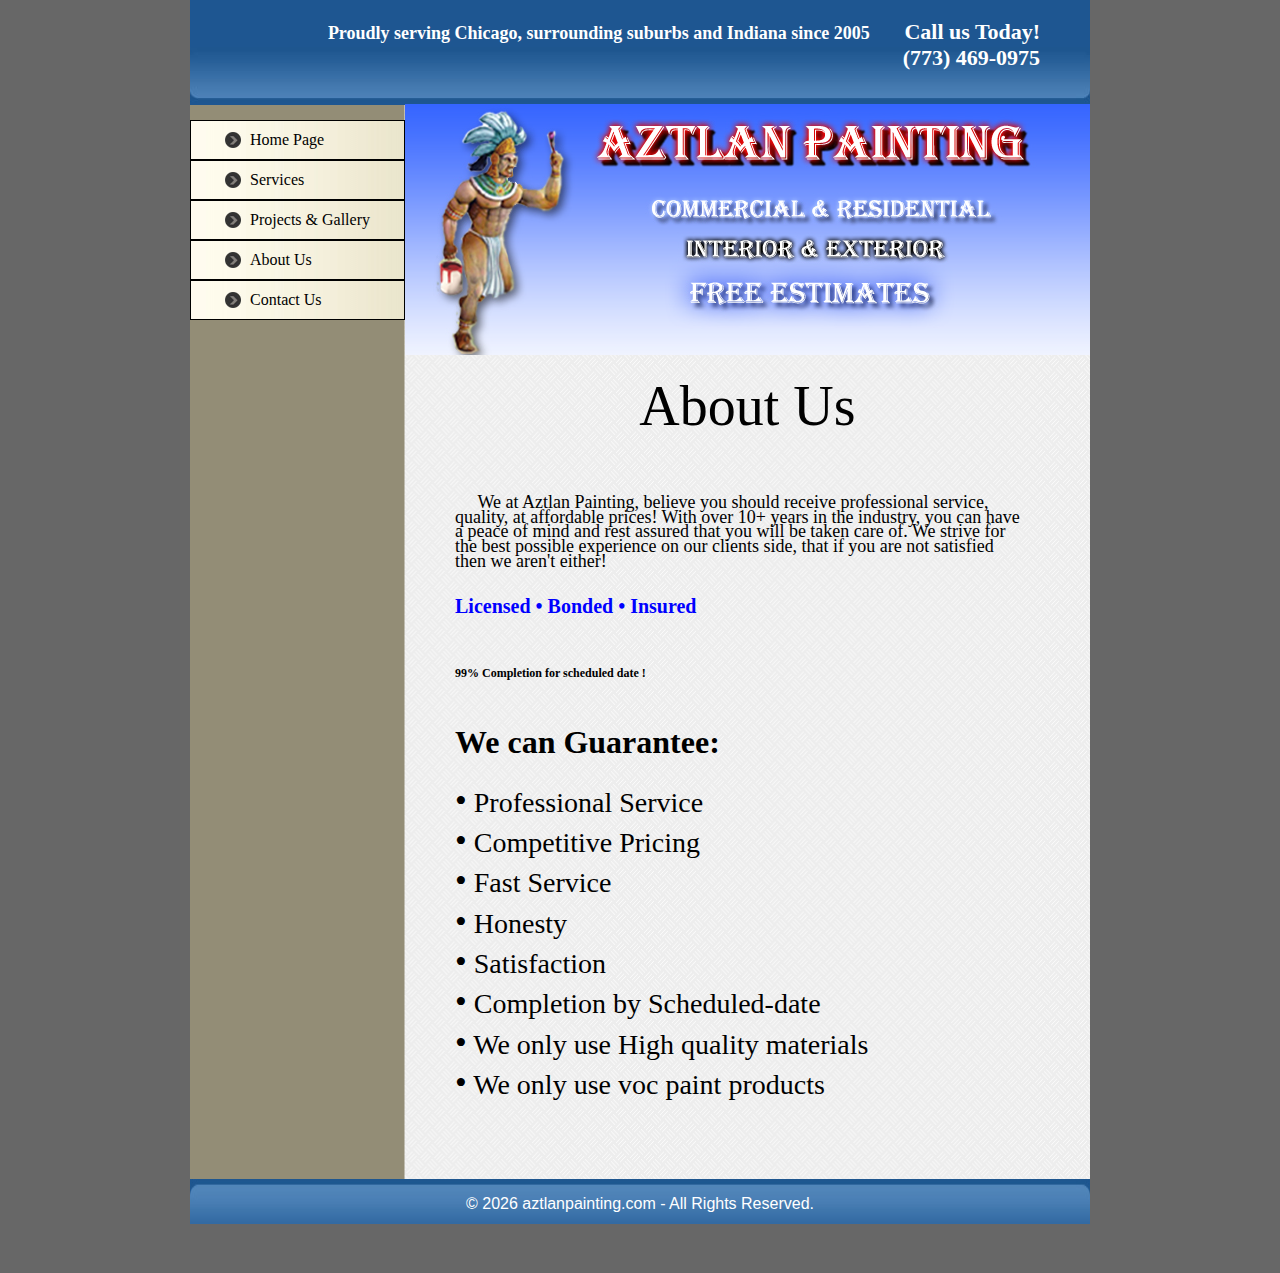
<file: About_Us.html>
<!DOCTYPE html>
<html>
	<head>
		<meta charset="utf-8">
		<meta http-equiv="X-UA-Compatible" content="IE=edge">
		<title>About Us</title>
		<meta name="description" content="Aztlan Painting - Professional painting services for your home and business">
		<meta name="viewport" content="width=device-width, initial-scale=1">
		<link rel="stylesheet" href="style.css">
	</head>
	<body>
		<div class="page">
			<div style="position:relative;text-align:right;">
				<img src="images/623_header_1.jpg" style="height:105px;width:900px;">
				<div class="header">
					<strong>
						&nbsp;Proudly serving Chicago, surrounding suburbs and Indiana since 2005&nbsp;&nbsp;&nbsp;
						<font style="font-size:22px;">
							&nbsp;&nbsp; Call us Today! &nbsp;&nbsp;<br>
							&nbsp;&nbsp;&nbsp;(773) 469-0975&nbsp;&nbsp;&nbsp;
						</font>
					</strong>
				</div>
			</div>
			<div class="content">
				<div class="sidebar">
					<ul class="nav">
						<li>
							<a id="link" href="Home_Page.html" target="_self">Home Page</a>
						</li>
						<li>
							<a id="link" href="Services.html" target="_self">Services</a>
						</li>
						<li>
							<a id="link" href="Projects_Gallery.html" target="_self">Projects & Gallery</a>
						</li>
						<li>
							<a id="link" href="About_Us.html" target="_self">About Us</a>
						</li>
						<li>	
							<a id="link" href="Contact_Us.html" target="_self">Contact Us</a>
						</li>
					</ul>
				</div>
				<div class="main">
					<img src="images/bg_hbw8.jpg">
					
					<p style="text-align:center;margin-top:-25px">
						<font style="font-size:56px;">
							About Us
						</font>
					</p>
					<p style="margin-top:-50px;">
						<font style="font-size:18px;">
							&nbsp;&nbsp;&nbsp;&nbsp;&nbsp;We at Aztlan Painting, believe you should receive professional service,<br>
							quality, at affordable prices! With over 10+ years in the industry, you can have<br>
							a peace of mind and rest assured that you will be taken care of. We strive for<br>
							the best possible experience on our clients side, that if you are not satisfied<br>
							then we aren't either!<br><br><br>
						</font>
						<font color="#0000ff" style="font-size:20px;">
							<strong>Licensed • Bonded  • Insured</strong><br><br><br><br>
						</font>
						<font style="font-size:12px;">
							<strong>99% Completion for scheduled date !</strong><br><br><br><br><br>
						</font>
						<font style="font-size:32px;">
							<strong>We can Guarantee:</strong><br><br>
						</font>
						<font style="font-size:28px;line-height:1.2;">
							<big>•</big> Professional Service<br>
							<big>•</big> Competitive Pricing<br>
							<big>•</big> Fast Service<br>
							<big>•</big> Honesty<br>
							<big>•</big> Satisfaction<br>
							<big>•</big> Completion by Scheduled-date<br>
							<big>•</big> We only use High quality materials<br>
							<big>•</big> We only use voc paint products<br>
						</font>
					</p>




					
				</div>
			</div>
			<div style="position:relative;text-align:center;transform: translateY(5px);">
				<img src="images/623_footer_1.jpg" style="height:45px;width:900px;">
				<div id="copyright" class="footer">
					Content copyright 2025. AZTLANPAINTING.COM. All rights reserved.
				</div>
				<script>
					const copyrightElement = document.getElementById("copyright");
					copyrightElement.innerHTML = "&copy; "+new Date().getFullYear()+" aztlanpainting.com - All Rights Reserved.";
				</script>
			</div>
		</div>
	</body>	
</html>
</file>
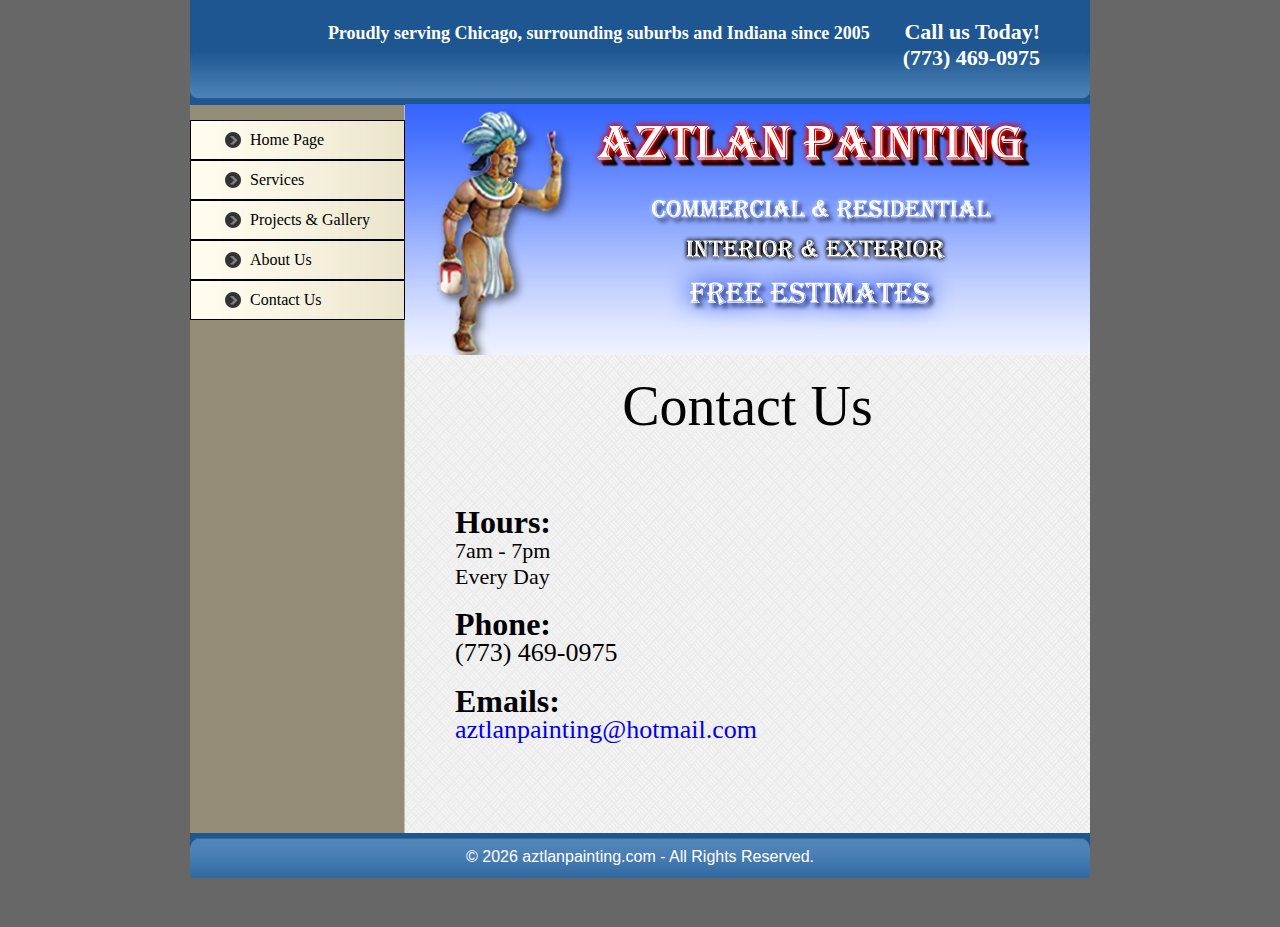
<file: Contact_Us.html>
<!DOCTYPE html>
<html>
	<head>
		<meta charset="utf-8">
		<meta http-equiv="X-UA-Compatible" content="IE=edge">
		<title>Contact Us</title>
		<meta name="description" content="Aztlan Painting - Professional painting services for your home and business">
		<link rel="stylesheet" href="style.css">
	</head>
	<body>
		<div class="page">
			<div style="position:relative;text-align:right;">
				<img src="images/623_header_1.jpg" style="height:105px;width:900px;">
				<div class="header">
					<strong>
						&nbsp;Proudly serving Chicago, surrounding suburbs and Indiana since 2005&nbsp;&nbsp;&nbsp;
						<font style="font-size:22px;">
							&nbsp;&nbsp; Call us Today! &nbsp;&nbsp;<br>
							&nbsp;&nbsp;&nbsp;(773) 469-0975&nbsp;&nbsp;&nbsp;
						</font>
					</strong>
				</div>
			</div>
			<div class="content">
				<div class="sidebar">
					<ul class="nav">
						<li>
							<a id="link" href="Home_Page.html" target="_self">Home Page</a>
						</li>
						<li>
							<a id="link" href="Services.html" target="_self">Services</a>
						</li>
						<li>
							<a id="link" href="Projects_Gallery.html" target="_self">Projects & Gallery</a>
						</li>
						<li>
							<a id="link" href="About_Us.html" target="_self">About Us</a>
						</li>
						<li>	
							<a id="link" href="Contact_Us.html" target="_self">Contact Us</a>
						</li>
					</ul>
				</div>
				<div class="main">
					<img src="images/bg_hbw8.jpg">
					
					<p style="font-size:56px;text-align:center;margin-top:-25px">
						Contact Us
					</p>
					<p style="font-size:32px;margin-top:-75px;">
						<font face="Times New Roman, Times, serif">
							<strong>Hours:</strong><br>
							<font style="font-size:22px;">
								7am - 7pm<br>
								Every Day<br><br>
							</font>
	
							<strong>Phone:</strong><br>
							<font style="font-size:26px;">
								(773) 469-0975<br><br>
							</font>
	
							<strong>Emails:</strong><br>
							<font style="font-size:26px;">
								<a href="mailto:aztlanpainting@hotmail.com">aztlanpainting@hotmail.com</a><br>
								<!-- <a href="mailto:j.ramirez@aztlanpainting.com">j.ramirez@aztlanpainting.com</a><br> -->
							</font>
						</font>
					</p>




					
				</div>
			</div>
			<div style="position:relative;text-align:center;transform: translateY(5px);">
				<img src="images/623_footer_1.jpg" style="height:45px;width:900px;">
				<div id="copyright" class="footer">
					Content copyright 2025. AZTLANPAINTING.COM. All rights reserved.
				</div>
				<script>
					const copyrightElement = document.getElementById("copyright");
					copyrightElement.innerHTML = "&copy; "+new Date().getFullYear()+" aztlanpainting.com - All Rights Reserved.";
				</script>
			</div>
		</div>
	</body>	
</html>
</file>
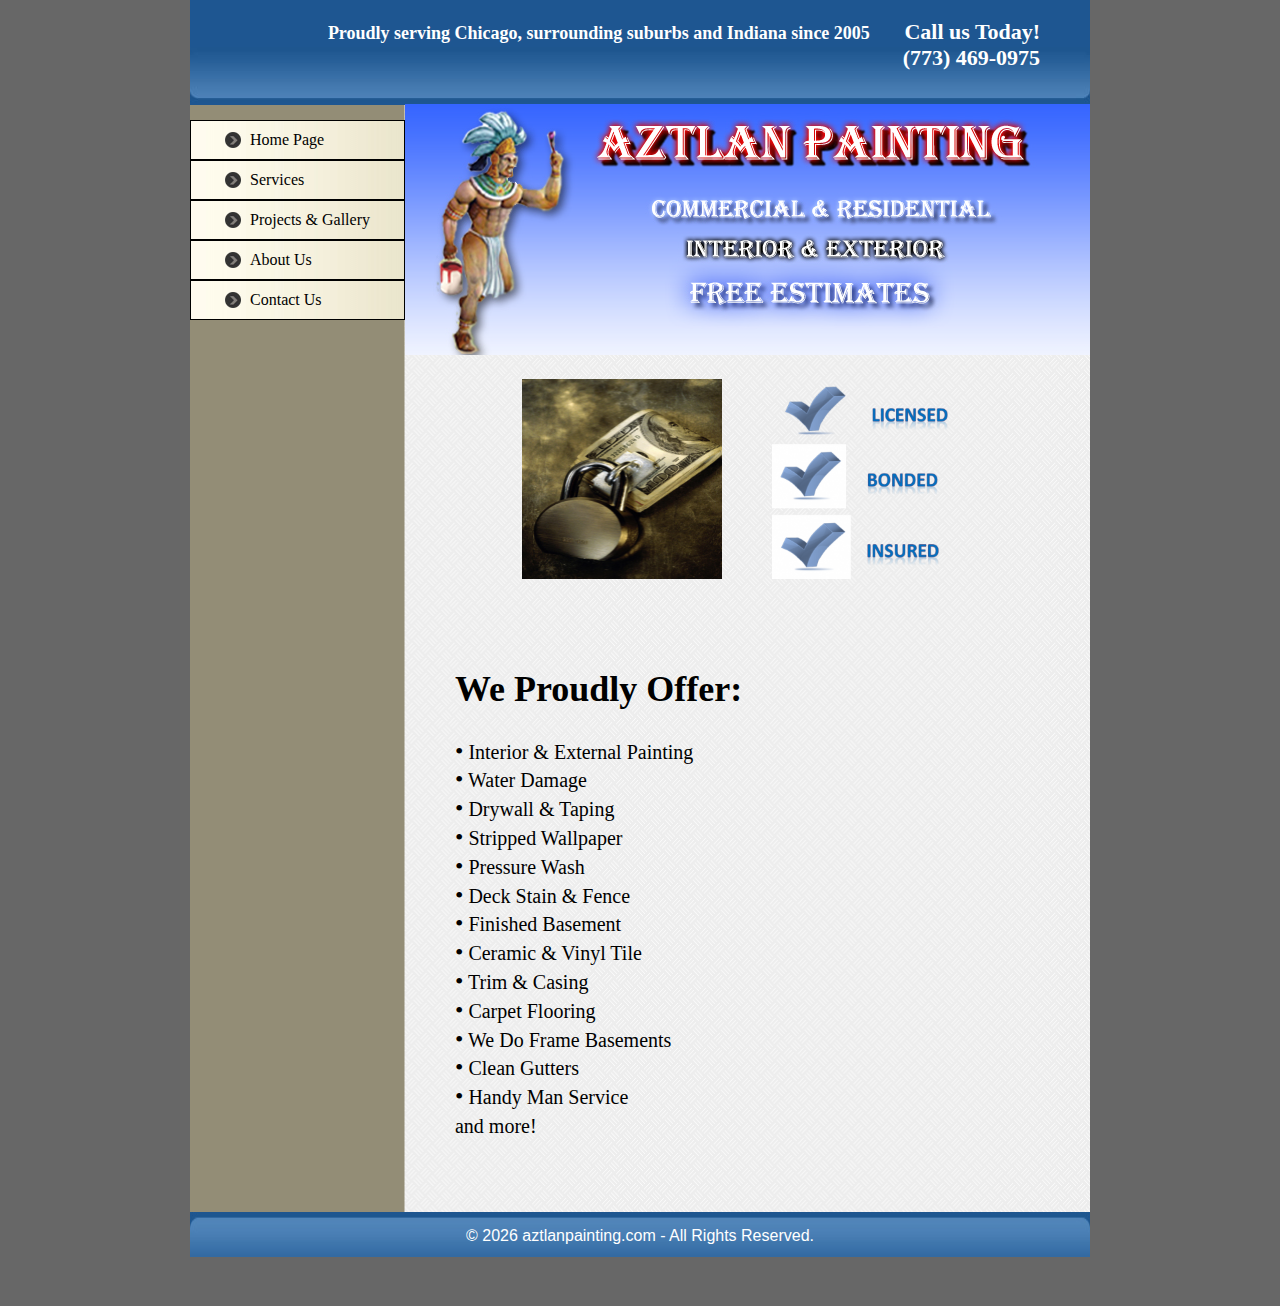
<file: Home_Page.html>
<!DOCTYPE html>
<html>
	<head>
		<meta charset="utf-8">
		<meta http-equiv="X-UA-Compatible" content="IE=edge">
		<title>Home Page</title>
		<meta name="description" content="Aztlan Painting - Professional painting services for your home and business">
		<meta name="viewport" content="width=device-width, initial-scale=1">
		<link rel="stylesheet" href="style.css">
	</head>
	<body>
		<div class="page">
			<div style="position:relative;text-align:right;">
				<img src="images/623_header_1.jpg" style="height:105px;width:900px;">
				<div class="header">
					<strong>
						&nbsp;Proudly serving Chicago, surrounding suburbs and Indiana since 2005&nbsp;&nbsp;&nbsp;
						<font style="font-size:22px;">
							&nbsp;&nbsp; Call us Today! &nbsp;&nbsp;<br>
							&nbsp;&nbsp;&nbsp;(773) 469-0975&nbsp;&nbsp;&nbsp;
						</font>
					</strong>
				</div>
			</div>
			<div class="content">
				<div class="sidebar">
					<ul class="nav">
						<li>
							<a id="link" href="Home_Page.html" target="_self">Home Page</a>
						</li>
						<li>
							<a id="link" href="Services.html" target="_self">Services</a>
						</li>
						<li>
							<a id="link" href="Projects_Gallery.html" target="_self">Projects & Gallery</a>
						</li>
						<li>
							<a id="link" href="About_Us.html" target="_self">About Us</a>
						</li>
						<li>	
							<a id="link" href="Contact_Us.html" target="_self">Contact Us</a>
						</li>
					</ul>
				</div>
				<div class="main">
					<img src="images/bg_hbw8.jpg">
					<div class="content">
						<img id="squished" src="images/superstock_1042r-9374.medium.jpg">
						<img id="squished" src="images/Licensed-Bonded-Insured1-300x292.png">
					</div>
					<p>
						<font face="Times New Roman, Times, serif" style="font-size:36px;">
							<strong>We Proudly Offer:</strong><br>
							<br>
							<font style="font-size:20px;">
							<big>•</big> Interior & External Painting<br>
							<big>•</big> Water Damage<br>
							<big>•</big> Drywall & Taping<br>
							<big>•</big> Stripped Wallpaper<br>
							<big>•</big> Pressure Wash<br>
							<big>•</big> Deck Stain & Fence<br>
							<big>•</big> Finished Basement<br>
							<big>•</big> Ceramic & Vinyl Tile<br>
							<big>•</big> Trim & Casing<br>
							<big>•</big> Carpet Flooring<br>
							<big>•</big> We Do Frame Basements<br>
							<big>•</big> Clean Gutters<br>
							<big>•</big> Handy Man Service<br>
							and more!
							</font>
						</font>
					</p>
				</div>
			</div>
			<div style="position:relative;text-align:center;transform: translateY(5px);">
				<img src="images/623_footer_1.jpg" style="height:45px;width:900px;">
				<div id="copyright" class="footer">
					Content copyright 2025. AZTLANPAINTING.COM. All rights reserved.
				</div>
				<script>
					const copyrightElement = document.getElementById("copyright");
					copyrightElement.innerHTML = "&copy; "+new Date().getFullYear()+" aztlanpainting.com - All Rights Reserved.";
				</script>
			</div>
		</div>
	</body>	
</html>
</file>
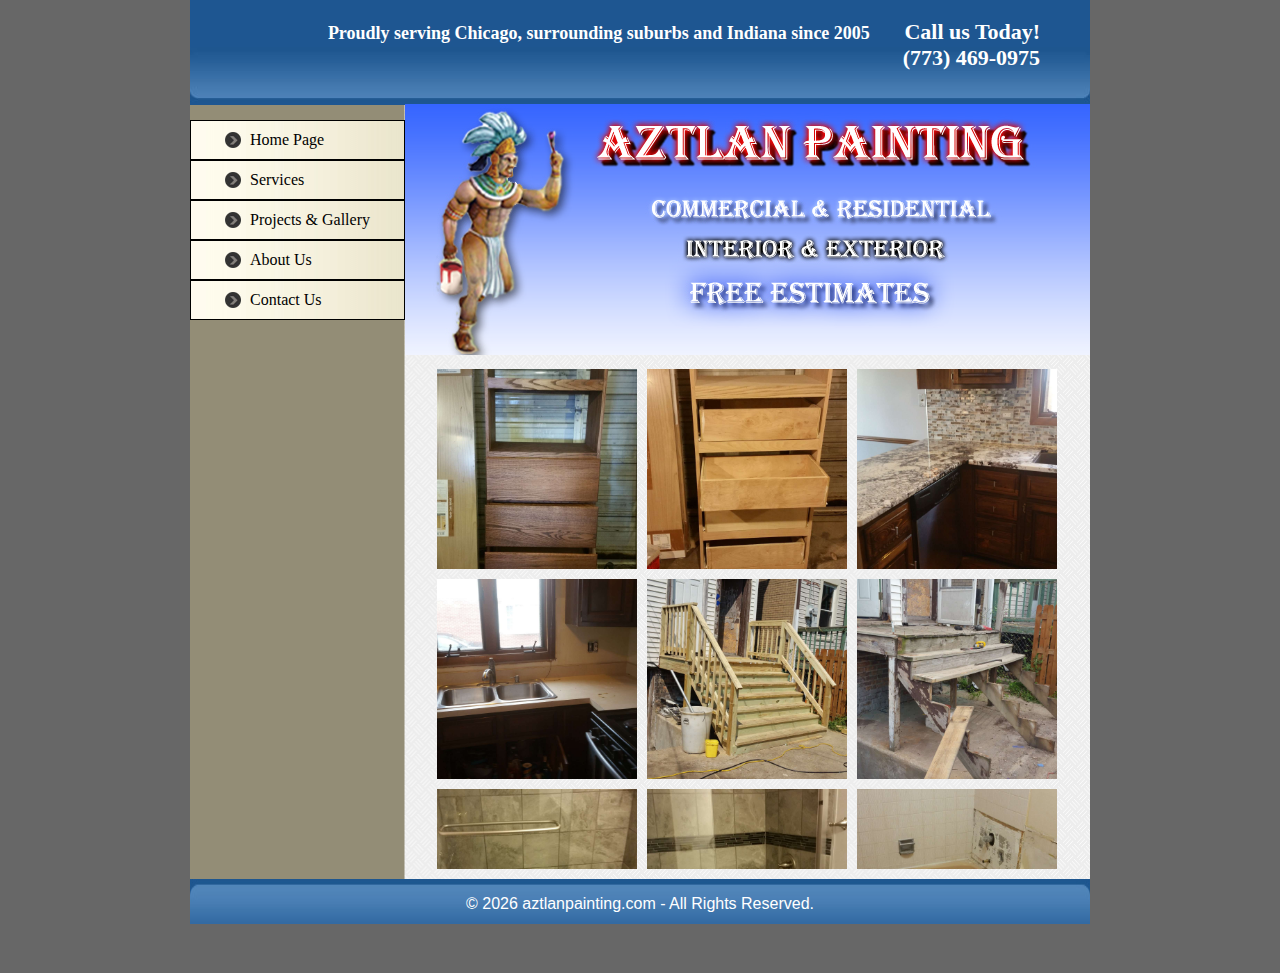
<file: Projects_Gallery.html>
<!DOCTYPE html>
<html>
	<head>
		<meta charset="utf-8">
		<meta http-equiv="X-UA-Compatible" content="IE=edge">
		<title>Projects & Gallery</title>
		<meta name="description" content="Aztlan Painting - Professional painting services for your home and business">
		<link rel="stylesheet" href="style.css">
	</head>
	<body>
		<div class="page">
			<div style="position:relative;text-align:right;">
				<img src="images/623_header_1.jpg" style="height:105px;width:900px;">
				<div class="header">
					<strong>
						&nbsp;Proudly serving Chicago, surrounding suburbs and Indiana since 2005&nbsp;&nbsp;&nbsp;
						<font style="font-size:22px;">
							&nbsp;&nbsp; Call us Today! &nbsp;&nbsp;<br>
							&nbsp;&nbsp;&nbsp;(773) 469-0975&nbsp;&nbsp;&nbsp;
						</font>
					</strong>
				</div>
			</div>
			<div class="content">
				<div class="sidebar">
					<ul class="nav">
						<li>
							<a id="link" href="Home_Page.html" target="_self">Home Page</a>
						</li>
						<li>
							<a id="link" href="Services.html" target="_self">Services</a>
						</li>
						<li>
							<a id="link" href="Projects_Gallery.html" target="_self">Projects & Gallery</a>
						</li>
						<li>
							<a id="link" href="About_Us.html" target="_self">About Us</a>
						</li>
						<li>	
							<a id="link" href="Contact_Us.html" target="_self">Contact Us</a>
						</li>
					</ul>
				</div>
				<div class="main">
					<img src="images/bg_hbw8.jpg">
					
					<div class="gallery" id="gallery">
						<!-- Add images in js-->
					</div>

					<div class="lightbox" id="lightbox">
						<img class="lightbox-image" id="lightboxImage">
						<button onclick="closeLightbox()">Close</button>
					</div>

					<script>
						const gallery = document.getElementById("gallery");
					
						

						fetch("images/gallery/index")
						    .then(response => response.text())
							.then(data => {
								const imageNames = data.split("\n");
								imageNames.forEach(imageName => {
									if (imageName == "") {return;}
									const imageContainer = document.createElement("div");
									imageContainer.classList.add("image-container");
									imageContainer.onclick = () => openLightbox(imageContainer);

									const img = document.createElement("img");
									img.classList.add("image");
									img.src = `images/gallery/${imageName}`;

									imageContainer.appendChild(img);

									gallery.appendChild(imageContainer);
								})
							})

						function openLightbox(imageContainer) {
							const lightbox = document.getElementById("lightbox");
							const lightboxImage = document.getElementById("lightboxImage");

							lightboxImage.src = imageContainer.querySelector(".image").src;
							lightbox.style.display = "flex";
						}

						function closeLightbox() {
							const lightbox = document.getElementById("lightbox");
							lightbox.style.display = "none";
						}
					</script>


					
				</div>
			</div>
			<div style="position:relative;text-align:center;transform: translateY(5px);">
				<img src="images/623_footer_1.jpg" style="height:45px;width:900px;">
				<div id="copyright" class="footer">
					Content copyright 2025. AZTLANPAINTING.COM. All rights reserved.
				</div>
				<script>
					const copyrightElement = document.getElementById("copyright");
					copyrightElement.innerHTML = "&copy; "+new Date().getFullYear()+" aztlanpainting.com - All Rights Reserved.";
				</script>
			</div>
		</div>
	</body>	
</html>
</file>
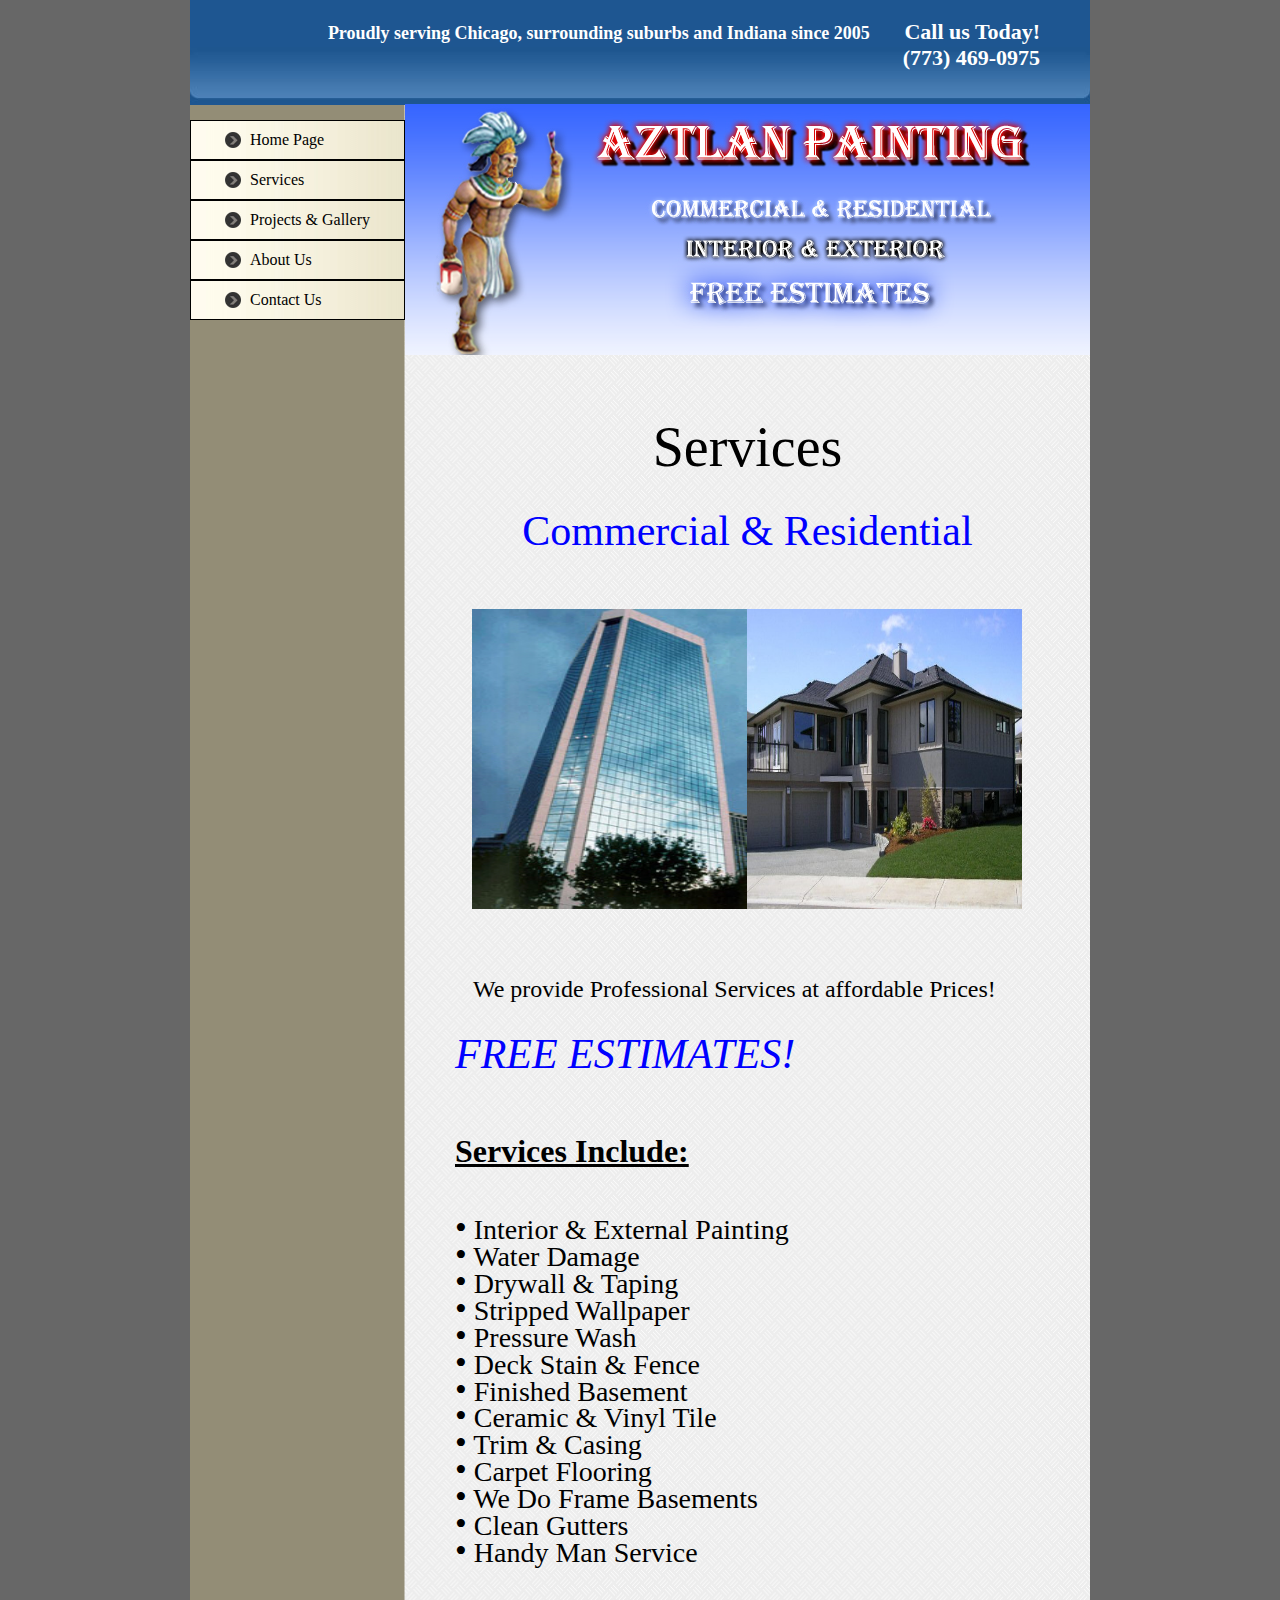
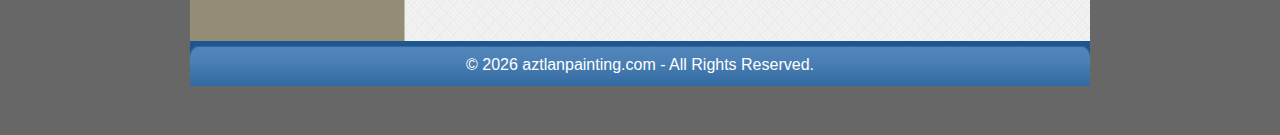
<file: Services.html>
<!DOCTYPE html>
<html>
	<head>
		<meta charset="utf-8">
		<meta http-equiv="X-UA-Compatible" content="IE=edge">
		<title>Services</title>
		<meta name="description" content="Aztlan Painting - Professional painting services for your home and business">
		<meta name="viewport" content="width=device-width, initial-scale=1">
		<link rel="stylesheet" href="style.css">
	</head>
	<body>
		<div class="page">
			<div style="position:relative;text-align:right;">
				<img src="images/623_header_1.jpg" style="height:105px;width:900px;">
				<div class="header">
					<strong>
						&nbsp;Proudly serving Chicago, surrounding suburbs and Indiana since 2005&nbsp;&nbsp;&nbsp;
						<font style="font-size:22px;">
							&nbsp;&nbsp; Call us Today! &nbsp;&nbsp;<br>
							&nbsp;&nbsp;&nbsp;(773) 469-0975&nbsp;&nbsp;&nbsp;
						</font>
					</strong>
				</div>
			</div>
			<div class="content">
				<div class="sidebar">
					<ul class="nav">
						<li>
							<a id="link" href="Home_Page.html" target="_self">Home Page</a>
						</li>
						<li>
							<a id="link" href="Services.html" target="_self">Services</a>
						</li>
						<li>
							<a id="link" href="Projects_Gallery.html" target="_self">Projects & Gallery</a>
						</li>
						<li>
							<a id="link" href="About_Us.html" target="_self">About Us</a>
						</li>
						<li>	
							<a id="link" href="Contact_Us.html" target="_self">Contact Us</a>
						</li>
					</ul>
				</div>
				<div class="main">
					<img src="images/bg_hbw8.jpg">
					
					<p style="text-align: center;">
						<font style="font-size:56px;">
							Services<br><br>
						</font>
						<font style="font-size:42px;" color="#0000ff">
							Commercial & Residential<br>
						</font>
					</p>

					<div class="content">
						<img style="width:275px;height:300px;" src="images/wbuilding4.medium_ow5e.jpg">
						<img style="width:275px;height:300px;" src="images/5d7f6b01fe2969fa7cd31c0371b17fbe.jpg">
					</div>

					<p>
						<font style="font-size:24px;">
							&nbsp;&nbsp;&nbsp;We provide Professional Services at affordable Prices!<br><br><br>
						</font>
						<font style="font-size:42px;" color="#0000ff" face="Palatino Linotype, Book Antiqua, Palatino, serif">
							<em>FREE ESTIMATES!</em><br><br><br>
						</font>
						<font style="font-size:32px;">
							<strong><u>Services Include:</u></strong><br><br><br>
						</font>
						<font style="font-size:28px;">
							<big>•</big> Interior & External Painting<br>
							<big>•</big> Water Damage<br>
							<big>•</big> Drywall & Taping<br>
							<big>•</big> Stripped Wallpaper<br>
							<big>•</big> Pressure Wash<br>
							<big>•</big> Deck Stain & Fence<br>
							<big>•</big> Finished Basement<br>
							<big>•</big> Ceramic & Vinyl Tile<br>
							<big>•</big> Trim & Casing<br>
							<big>•</big> Carpet Flooring<br>
							<big>•</big> We Do Frame Basements<br>
							<big>•</big> Clean Gutters<br>
							<big>•</big> Handy Man Service<br>
						</font>
					</p>







				</div>
			</div>
			<div style="position:relative;text-align:center;transform: translateY(5px);">
				<img src="images/623_footer_1.jpg" style="height:45px;width:900px;">
				<div id="copyright" class="footer">
					Content copyright 2025. AZTLANPAINTING.COM. All rights reserved.
				</div>
				<script>
					const copyrightElement = document.getElementById("copyright");
					copyrightElement.innerHTML = "&copy; "+new Date().getFullYear()+" aztlanpainting.com - All Rights Reserved.";
				</script>
			</div>
		</div>
	</body>	
</html>
</file>
<file: style.css>
html, body {
    margin: 0;
    padding: 0;
    background-color: #676767;
}

ul {
    background-image: url('images/623_navbg.jpg');
    list-style-type: none;
    padding-left: 0;
}

li {
    border: black 1px solid;
    padding: 10px 34px;
}

a#link {
    background-image: url('images/623_bullet.jpg');
    background-repeat: no-repeat;
    background-position: left;
    padding-left: 25px;
    text-decoration: none;
    color: black;
}

a {
    text-decoration: none;
}

p {
    padding: 50px;
    line-height: 0.8;
}

.page {
    display: flex;
    flex-direction: column;
    justify-content: space-between;
    align-items: center;
    background-image: url('images/623_bg.gif');
    background-repeat: repeat-y;
    background-position: center;
    background-size: 900px 15px;
    padding: 0;
    margin-bottom: 50px;
}

.header {
    position:absolute;
    top:-10px;
    left:50px;
    width:100%;
    height:100%;
    display:flex;
    justify-content:center;
    align-items:center;
    color:white;
    font-family:"Times New Roman", Times, serif;
    font-size:18px;
}

.sidebar {
    padding: 0;
    margin: 0;
}

.content {
    transform: translateY(-5px);
    padding: 0;
    margin: 0;
    display: flex;
    justify-content: center;
    align-items: flex-start;
}

.coupon {
    font-family: Verdana, Geneva, Tahoma, sans-serif;
    border-style: dashed;
    border-width: 3px;
    box-sizing: border-box;
    width: 500px;
    height: 250px;
    margin: 0 auto;
    margin-bottom: 25px;
}

.footer {
    position:absolute;
    top:0;
    left:0;
    width:100%;
    height:100%;
    display:flex;
    justify-content:center;
    align-items:center;
    color:white;
    font-family:Arial, sans-serif;
}

#squished {
    height: 200px;
    width: 200px;
    padding: 25px;
}

.gallery {
      display: flex;
      flex-wrap: wrap;
      justify-content: center;
      align-items: center;
      gap: 10px;
      max-width: 685px;
      max-height: 500px;
      overflow:auto;
      margin-top:10px;
    }

    .image-container {
      position: relative;
      width: 200px;
      height: 200px;
      overflow: hidden;
      cursor: pointer;
    }

    .image {
      width: 100%;
      height: 100%;
      object-fit: cover;
      transition: transform 0.3s ease;
    }

    .image-container:hover .image {
      transform: scale(1.1);
    }

    .lightbox {
      position: fixed;
      top: 0;
      left: 0;
      width: 100%;
      height: 100%;
      background-color: rgba(0, 0, 0, 0.8);
      display: none;
      justify-content: center;
      align-items: center;
    }

    .lightbox-image {
      max-width: 80%;
      max-height: 80%;
      object-fit: contain;
    }
</file>
